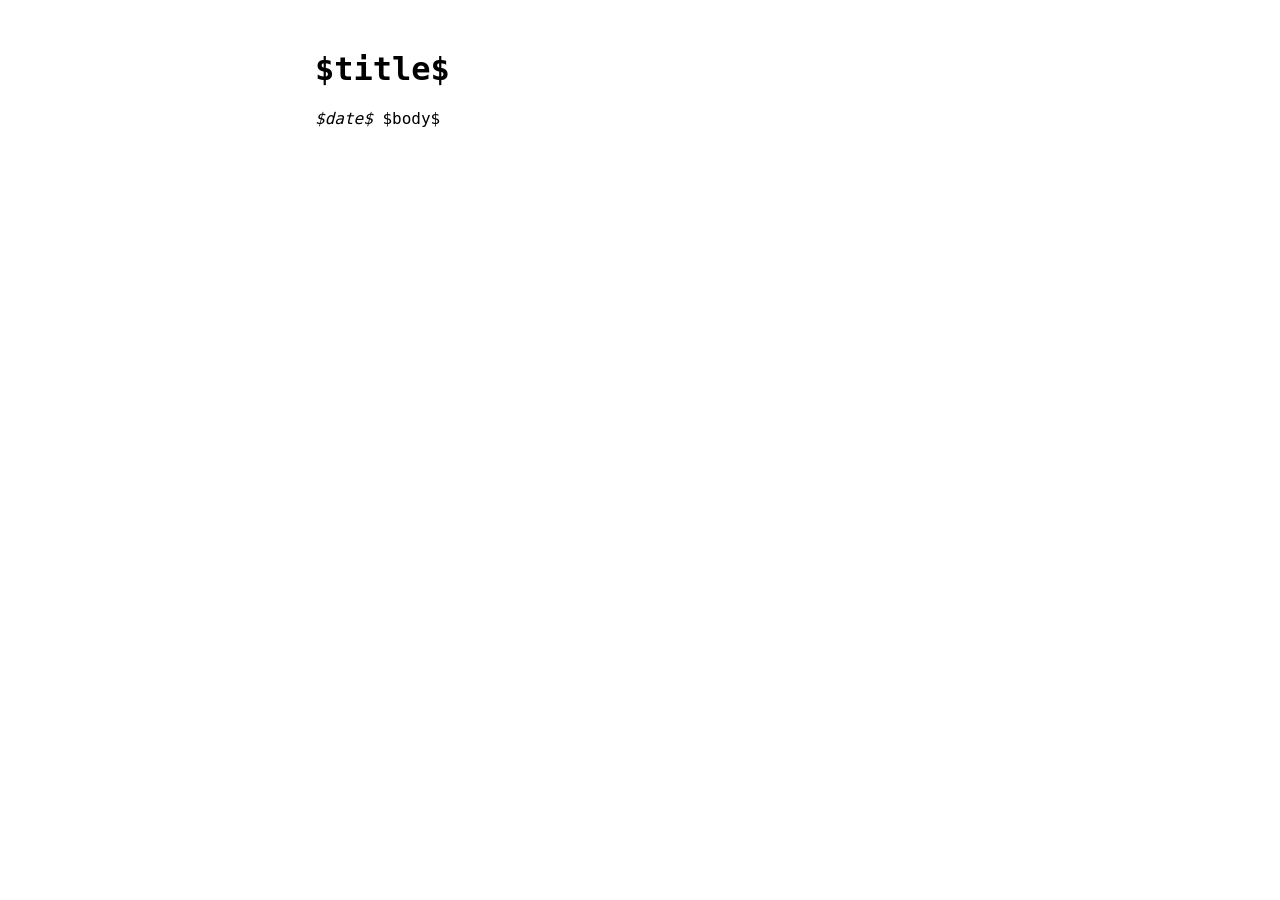
<file: content/template.html>
<!DOCTYPE html>
<html>
  <head>
    <title>$title$</title>
    <style>
      body {
        font-family: "Lucida Console", monospace;
        max-width: 650px;
        margin: 50px auto;
        padding: 0 10px;
      }
      img {
        max-width: 100%;
        height: auto;
        display: block;
        margin-left: auto;
        margin-right: auto;
      }
    </style>
    <meta name="viewport" content="width=device-width, initial-scale=1.0" />
  </head>
  <body>
    <h1>$title$</h1>
    <i>$date$</i>
    $body$
  </body>
</html>
</file>
